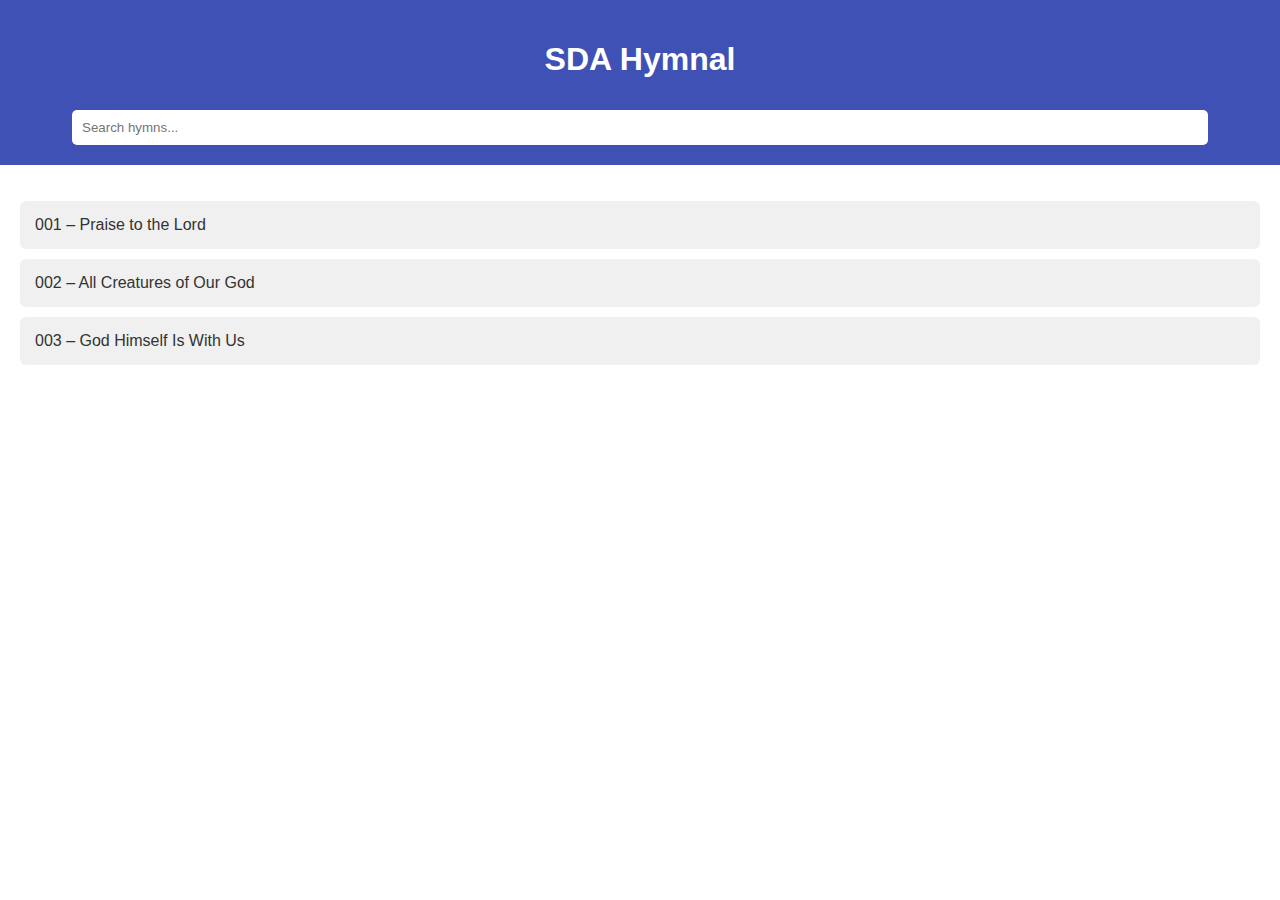
<file: index.html>
<!DOCTYPE html>
<html lang="en">
<head>
  <meta charset="UTF-8">
  <meta name="viewport" content="width=device-width, initial-scale=1.0">
  <title>SDA Hymnal</title>
  <link rel="stylesheet" href="css/style.css">
</head>
<body>
  <header>
    <h1>SDA Hymnal</h1>
    <input type="text" id="searchBar" placeholder="Search hymns...">
  </header>

  <main>
    <ul id="hymnList">
      <li><a href="hymns/001.html">001 – Praise to the Lord</a></li>
      <li><a href="hymns/002.html">002 – All Creatures of Our God</a></li>
      <li><a href="hymns/003.html">003 – God Himself Is With Us</a></li>
      <!-- Add more -->
    </ul>
  </main>

  <script src="js/script.js"></script>
</body>
</html>
</file>
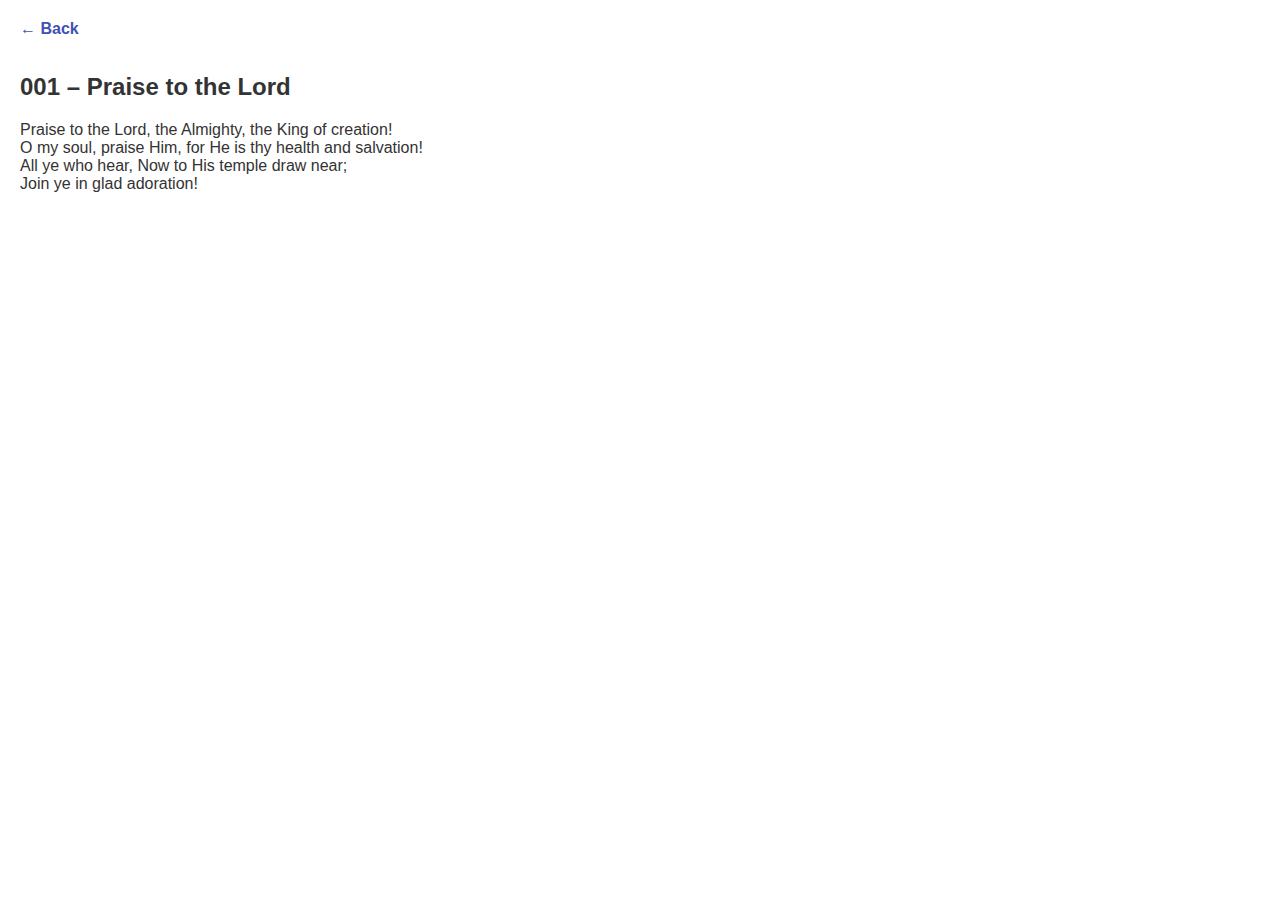
<file: hymns/001.html>
<!DOCTYPE html>
<html lang="en">
<head>
  <meta charset="UTF-8">
  <meta name="viewport" content="width=device-width, initial-scale=1.0">
  <title>001 – Praise to the Lord</title>
  <link rel="stylesheet" href="../css/style.css">
</head>
<body>
  <div class="container">
    <a href="../index.html" class="back-btn">← Back</a>
    <h2>001 – Praise to the Lord</h2>
    <p>
      Praise to the Lord, the Almighty, the King of creation!<br>
      O my soul, praise Him, for He is thy health and salvation!<br>
      All ye who hear, Now to His temple draw near;<br>
      Join ye in glad adoration!<br>
    </p>
  </div>
</body>
</html>
</file>
<file: css/style.css>
body {
    font-family: 'Segoe UI', sans-serif;
    margin: 0;
    padding: 0;
    background: #fff;
    color: #333;
  }
  
  header {
    background: #3F51B5;
    padding: 20px;
    color: white;
    text-align: center;
  }
  
  header input {
    width: 90%;
    padding: 10px;
    margin-top: 10px;
    border: none;
    border-radius: 5px;
  }
  
  main {
    padding: 20px;
  }
  
  ul {
    list-style: none;
    padding: 0;
  }
  
  li a {
    display: block;
    padding: 15px;
    margin: 10px 0;
    background: #f0f0f0;
    color: #333;
    text-decoration: none;
    border-radius: 6px;
  }
  
  li a:hover {
    background: #e0e0e0;
  }
  
  .container {
    padding: 20px;
  }
  
  .back-btn {
    display: inline-block;
    margin-bottom: 15px;
    color: #3F51B5;
    text-decoration: none;
    font-weight: bold;
  }
</file>
